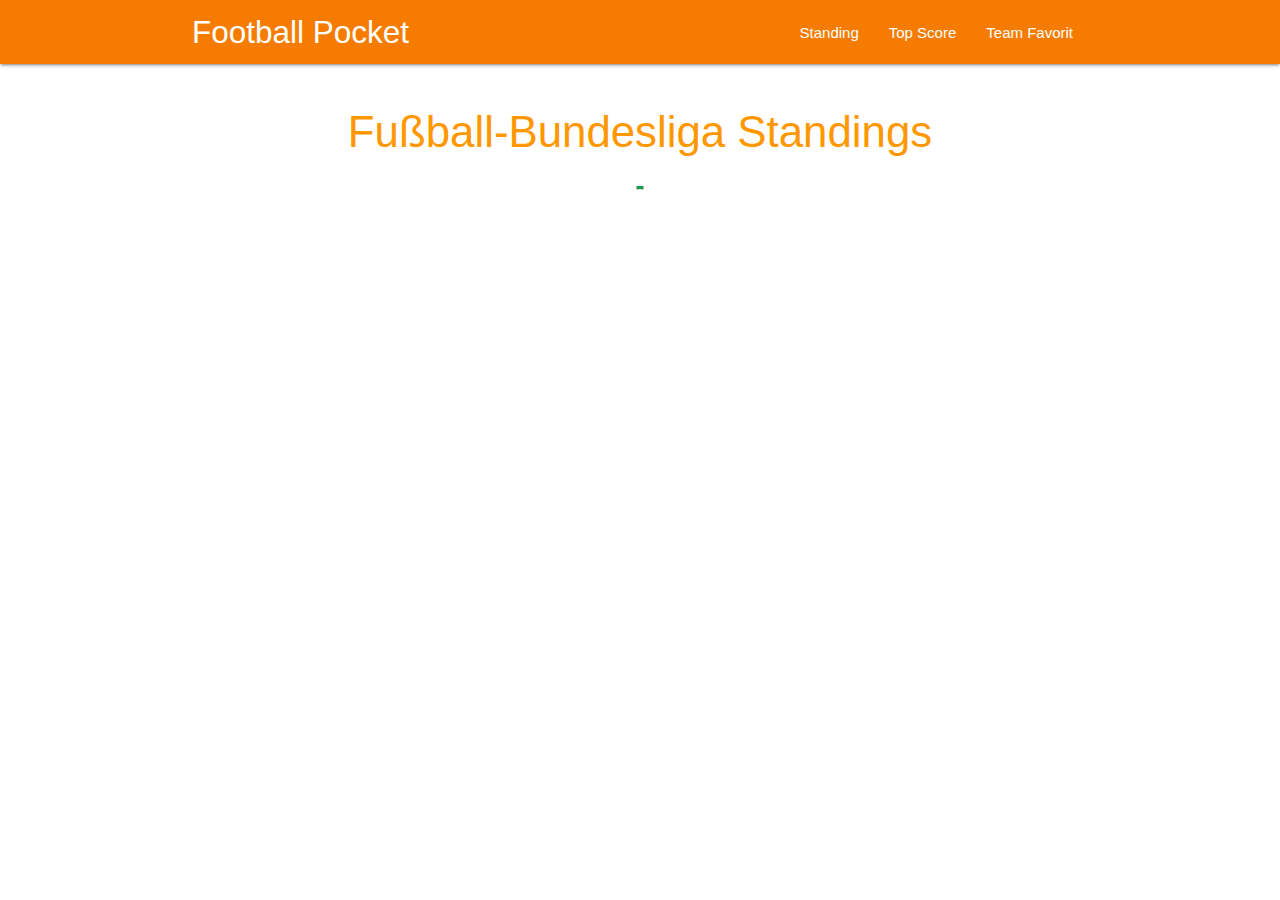
<file: index.html>
<!DOCTYPE html>
<html lang="en">
<head>
    <meta charset="UTF-8">
    <title>Football Pocket</title>
    <meta name="description" content="Free Football Apps"/>
    <meta name="viewport" content="width=device-width, initial-scale=1"/>
    <link rel="stylesheet" href="css/materialize.min.css">
    <link rel="manifest" href="manifest.json">
    <meta name="theme-color" content="#e65100">
</head>
<body>

<!-- Start Navigation -->
<nav class="orange darken-2" role="navigation">
    <div class="nav-wrapper container">
        <a href="#" class="brand-logo" id="logo-container">Football Pocket</a>
        <a href="#" class="sidenav-trigger" data-target="nav-mobile">&#9776;</a>
        <ul class="topnav right hide-on-med-and-down"></ul>
        <ul class="sidenav" id="nav-mobile"></ul>
    </div>
</nav>

<div class="container" id="body-content">
</div>

<script src="js/materialize.min.js"></script>
<script src="js/nav.js"></script>
<script src="js/api.js"></script>
<script src="js/idb.js"></script>
<script src="js/db.js"></script>
<script>
    if (!('serviceWorker' in navigator)) {
      console.log("Service worker tidak didukung browser ini.");
    } else {
      registerServiceWorker();
    }
    // Register service worker
    function registerServiceWorker() {
      return navigator.serviceWorker.register('service-worker.js')
        .then(function (registration) {
          console.log('Registrasi service worker berhasil.');
          return registration;
        })
        .catch(function (err) {
          console.error('Registrasi service worker gagal.', err);
        });
    }
    // Periksa fitur Notification API
    if ("Notification" in window) {
      requestPermission();
    } else {
      console.error("Browser tidak mendukung notifikasi.");
    }

    function requestPermission(){
            Notification.requestPermission().then(function (result) {
                if(result === "denied") {
                    console.log("Fitur notifikasi tidak diijinkan.");
                    return;
                }else if(result === "default") {
                    console.error("Pengguna menutup kotak dialog permintaan ijin.");
                    return;
                }

                if (('PushManager' in window)) {
                    navigator.serviceWorker.getRegistration().then(function(registration) {
                        registration.pushManager.subscribe({
                            userVisibleOnly: true,
                            applicationServerKey: urlBase64ToUint8Array("BMN6ztYdlcrGRzOkCSdlOwv0okg43c4bG3Chp2XoYkpuS_krRyU2OUPxJFXaNSOLMvV3UwDYZJ42_efA6Xkavmo")
                        }).then(function(subscribe) {
                            console.log('Berhasil melakukan subscribe dengan endpoint: ', subscribe.endpoint);
                            console.log('Berhasil melakukan subscribe dengan p256dh key: ', btoa(String.fromCharCode.apply(
                                null, new Uint8Array(subscribe.getKey('p256dh')))));
                            console.log('Berhasil melakukan subscribe dengan auth key: ', btoa(String.fromCharCode.apply(
                                null, new Uint8Array(subscribe.getKey('auth')))));
                        }).catch(function(e) {
                            console.error('Tidak dapat melakukan subscribe ', e.message);
                        });
                    });
                }
            });
    }

    function urlBase64ToUint8Array(base64String) {
        const padding = '='.repeat((4 - base64String.length % 4) % 4);
        const base64 = (base64String + padding)
            .replace(/-/g, '+')
            .replace(/_/g, '/');
        const rawData = window.atob(base64);
        const outputArray = new Uint8Array(rawData.length);
        for (let i = 0; i < rawData.length; ++i) {
            outputArray[i] = rawData.charCodeAt(i);
        }
        return outputArray;
    }
    // {"publicKey":"BMN6ztYdlcrGRzOkCSdlOwv0okg43c4bG3Chp2XoYkpuS_krRyU2OUPxJFXaNSOLMvV3UwDYZJ42_efA6Xkavmo",
    // "privateKey":"sbV6a04GOUPpZ_YUjDuI25TY2Quy8UpxIlU8etKVGhg"}
</script>
</body>
</html>
</file>
